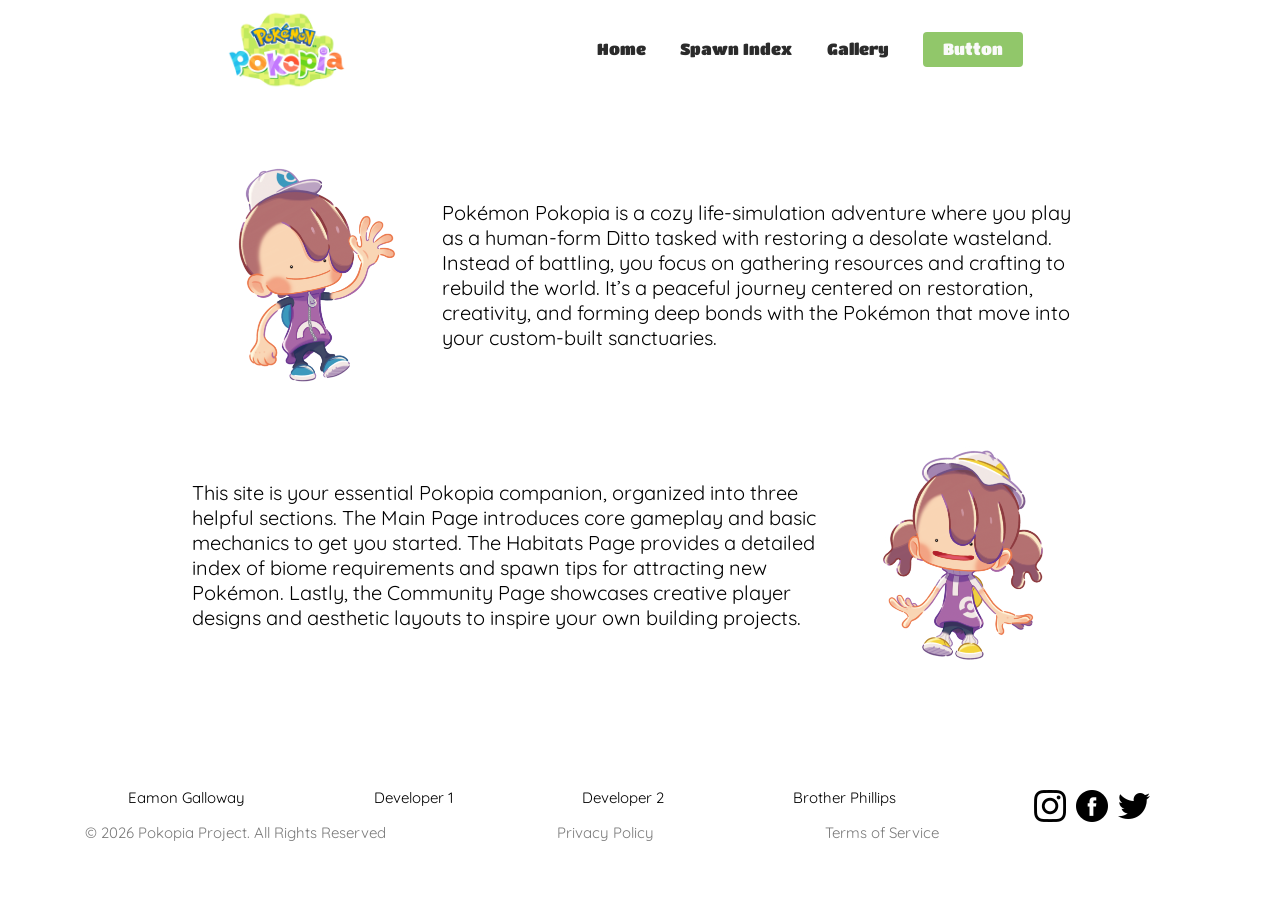
<file: index.html>
<!DOCTYPE html>
<html lang="en">
<head>
    <meta charset="UTF-8">
    <meta name="viewport" content="width=device-width, initial-scale=1.0">
    <title>Document</title>
    
    <link rel="stylesheet" href="styles/index.css">
    <link rel="preconnect" href="https://fonts.googleapis.com">
    <link rel="preconnect" href="https://fonts.gstatic.com" crossorigin>
    <link href="https://fonts.googleapis.com/css2?family=Nanum+Brush+Script&family=Open+Sans:ital,wght@0,300..800;1,300..800&family=Quicksand:wght@300..700&family=Roboto
    :ital,wght@0,100..900;1,100..900&family=Titan+One&family=Zalando+Sans:ital,wght@0,200..900;1,200..900&display=swap" rel="stylesheet">



</head>
<body>
    
    <nav>

        <a href="index.html"><img src="images/logo.png" alt="nav-logo" id="navbar-logo"></a>
        <div id="navbar-link-container">

            <a href="index.html">Home</a>
            <a href="spawn-index.html">Spawn Index</a>
            <a href="gallery.html">Gallery</a>
            <a href="index.html"><button>Button</button></a>

        </div>

    </nav>



    <main>

        <section>

            <img src="images/boy.png" alt="boy">
            <p>
            Pokémon Pokopia is a cozy life-simulation adventure where you play as a human-form Ditto tasked with restoring a desolate wasteland. Instead of battling, 
            you focus on gathering resources and crafting to rebuild the world. It’s a peaceful journey centered on restoration, creativity, and forming deep bonds with 
            the Pokémon that move into your custom-built sanctuaries.
            </p>

        </section>

        <section>
            
            <p>
            This site is your essential Pokopia companion, organized into three helpful sections. The Main Page introduces core gameplay and basic mechanics to get you started. 
            The Habitats Page provides a detailed index of biome requirements and spawn tips for attracting new Pokémon. Lastly, the Community Page showcases creative player 
            designs and aesthetic layouts to inspire your own building projects.
            </p>
            <img src="images/girl.png" alt="girl">

        </section>

    </main>



    <footer>

        <div id="footer-attributions-container">
        <div id="attributions-line-1">
            <h6>Eamon Galloway</h6>
            <h6>Developer 1</h6>
            <h6>Developer 2</h6>
            <h6>Brother Phillips</h6>
        </div>

        <div id="attributions-line-2">
            <h6>© 2026 Pokopia Project. All Rights Reserved</h6>
            <h6>Privacy Policy</h6>
            <h6>Terms of Service</h6>
        </div>
        </div>

        <div id="social-media-container">

            <img src="images/instagram.png" alt="instagram">
            <img src="images/facebook.png" alt="facebook">
            <img src="images/twitter.png" alt="twitter">

        </div>


    </footer>

</body>
</html>
</file>
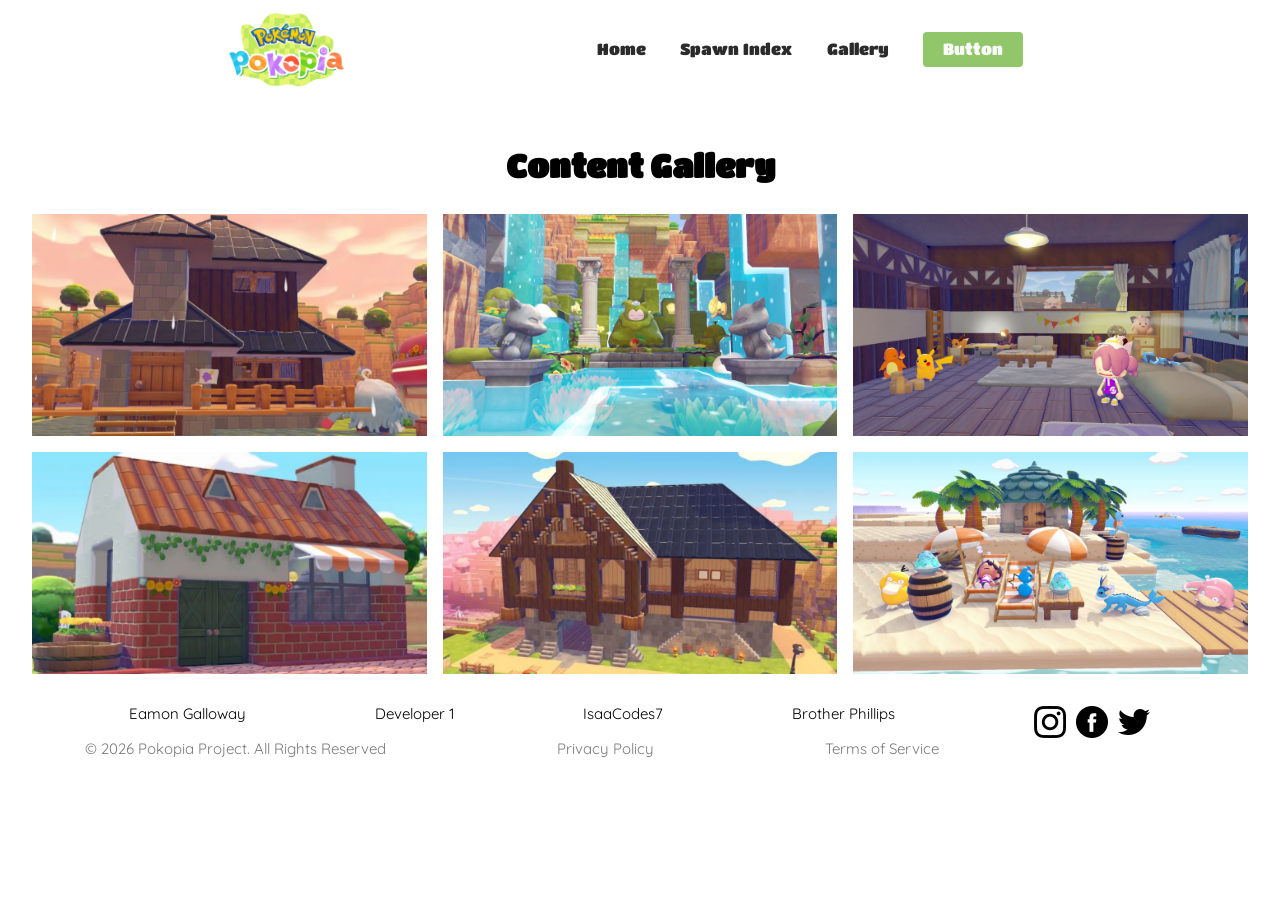
<file: gallery.html>
<!DOCTYPE html>
<html lang="en">
<head>
    <meta charset="UTF-8">
    <meta name="viewport" content="width=device-width, initial-scale=1.0">
    <title>Document</title>

    <link rel="stylesheet" href="styles/gallery.css">
    <link rel="preconnect" href="https://fonts.googleapis.com">
    <link rel="preconnect" href="https://fonts.gstatic.com" crossorigin>
    <link href="https://fonts.googleapis.com/css2?family=Nanum+Brush+Script&family=Open+Sans:ital,wght@0,300..800;1,300..800&family=Quicksand:wght@300..700&family=Roboto
    :ital,wght@0,100..900;1,100..900&family=Titan+One&family=Zalando+Sans:ital,wght@0,200..900;1,200..900&display=swap" rel="stylesheet">



</head>
<body>

    <nav>

        <a href="index.html"><img src="images/logo.png" alt="nav-logo" id="navbar-logo"></a>
        <div id="navbar-link-container">

            <a href="index.html">Home</a>
            <a href="spawn-index.html">Spawn Index</a>
            <a href="gallery.html">Gallery</a>
            <a href="index.html"><button>Button</button></a>

        </div>

    </nav>

    <main>
        <div id = "spacer "></div>
        <div id="gallery">
            <h1 >Content Gallery</h1>
            <div id="gallery-container">
                <img id="Gallery" src="images/image9.png" alt="">
                <img id="Gallery" src="images/image12.png" alt="">
                <img id="Gallery" src="images/image13.png" alt="">
                <img id="Gallery" src="images/image7.png" alt="">
                <img id="Gallery" src="images/image15.png" alt="">
                <img id="Gallery" src="images/image16.png" alt="">
            </div>
        </div>
    </main>

    <footer>

        <div id="footer-attributions-container">
        <div id="attributions-line-1">
            <h6>Eamon Galloway</h6>
            <h6>Developer 1</h6>
            <h6>IsaaCodes7</h6>
            <h6>Brother Phillips</h6>
        </div>

        <div id="attributions-line-2">
            <h6>© 2026 Pokopia Project. All Rights Reserved</h6>
            <h6>Privacy Policy</h6>
            <h6>Terms of Service</h6>
        </div>
        </div>

        <div id="social-media-container">

            <img src="images/instagram.png" alt="instagram">
            <img src="images/facebook.png" alt="facebook">
            <img src="images/twitter.png" alt="twitter">

        </div>


    </footer>
</body>
</html>
</file>
<file: styles/index.css>
/* Resetting Website Default Styles */
* {
    margin: 0;
    padding: 0;
    box-sizing: border-box;
}

body {
    line-height: 1;
    font-family: sans-serif;
}

ul, ol {
    list-style: none;
}

a {
    text-decoration: none;
    color: inherit;
}

button, input, textarea, select {
    font: inherit;
    border: none;
    background: none;
    outline: none;
}

img {
    max-width: 100%;
    display: block;
}



/* Navbar */
nav {
    display: flex;
    align-items: center;
    justify-content: center;
    margin-top: 10px;
    position: fixed;
    top: 0;
    width: 100%;
    z-index: 1000;
}

#navbar-logo {
    width: 120px;
    margin-right: 220px;
    transition: 0.5s;
}

#navbar-logo:hover {
    filter: brightness(1.02);
    transform: rotate(2deg);
}

nav a {
    margin-right: 30px;
    font-family: "Titan One", sans-serif;
    font-weight: 400;
    font-style: normal;
    color: #2b2b2b;
    transition: 0.1s;
}

nav a:hover {
    color:#96d36b;
}

nav button {
    background-color: #91C76A;
    width: 100px;
    height: 35px;
    border-radius: 4px;
    color: rgb(250, 250, 250);
}

nav button:hover {
    background-color:#96d36b;
    cursor: pointer;
}

nav button:focus {
    background-color: #7ba95b;
}



/* Main */
main {
    display: flex;
    flex-direction: column;
    align-items: center;
    margin-top: 150px;
    margin-bottom: 80px;
}

main section{
    margin-bottom: 30px;
    display: flex;
    align-items: center;
    width: 70%;
}

main section img {
    width: 250px;
    transition: 0.5s;
}

main section img:hover {
    filter: brightness(1.1);
    transform: rotate(2deg);
}

main section p {
    font-family: "Quicksand", sans-serif;
    font-optical-sizing: auto;
    font-weight: 400;
    font-style: normal;
    font-size: 20px;
    line-height: normal;
    transition: 0.2s;
}



/* Footer */
footer {
    display: flex;
    margin-bottom: 50px;
}

#footer-attributions-container {
    display: flex;
    flex-direction: column;
    width: 80%;
}

#attributions-line-1 {
    display: flex;
    justify-content:space-evenly;
}

#attributions-line-2 {
    display: flex;
    justify-content:space-around;
    margin-top: 20px;
    color: #7a7a7a;
}

footer h6 {
    font-family: "Quicksand", sans-serif;
    font-optical-sizing: auto;
    font-weight: 400;
    font-style: normal;
    font-size: 15px;
}

#social-media-container {
    display: flex;
    width: 20%;
}

#social-media-container img {
    width: 32px;
    height: 32px;
    margin-left: 10px;
    transition: 0.1s;
}

#social-media-container img:hover {
filter: brightness(0) saturate(100%) invert(79%) sepia(28%) saturate(630%) hue-rotate(47deg) brightness(92%) contrast(89%);
cursor: pointer;
}
</file>
<file: styles/gallery.css>
/* Resetting Website Default Styles */
* {
    margin: 0;
    padding: 0;
    box-sizing: border-box;
}

main{
    margin-top: 150px;

}

#gallery h1{
    font-family: "Titan One", sans-serif;
}
body {
    line-height: 1;
    font-family: sans-serif;
}

ul, ol {
    list-style: none;
}

a {
    text-decoration: none;
    color: inherit;
}

button, input, textarea, select {
    font: inherit;
    border: none;
    background: none;
    outline: none;
}

img {
    max-width: 100%;
    display: block;
}



/* Navbar */
nav {
    display: flex;
    align-items: center;
    justify-content: center;
    margin-top: 10px;
    position: fixed;
    top: 0;
    width: 100%;
    z-index: 1000;
}

#navbar-logo {
    width: 120px;
    margin-right: 220px;
}

nav a {
    margin-right: 30px;
    font-family: "Titan One", sans-serif;
    font-weight: 400;
    font-style: normal;
    color: #2b2b2b;
}

nav a:hover {
    color:#96d36b;
}

nav button {
    background-color: #91C76A;
    width: 100px;
    height: 35px;
    border-radius: 4px;
    color: rgb(250, 250, 250);
}

nav button:hover {
    background-color:#96d36b;
}

nav button:focus {
    background-color: #7ba95b;
}

#gallery-container{
    margin: 2em;
    display: grid;
    grid-template-columns: 1fr 1fr 1fr;
    gap: 1em;
}
#gallery{
    text-align: center;
}



footer {
    display: flex;
    margin-bottom: 50px;
}

#footer-attributions-container {
    display: flex;
    flex-direction: column;
    width: 80%;
}

#attributions-line-1 {
    display: flex;
    justify-content:space-evenly;
}

#attributions-line-2 {
    display: flex;
    justify-content:space-around;
    margin-top: 20px;
    color: #7a7a7a;
}

footer h6 {
    font-family: "Quicksand", sans-serif;
    font-optical-sizing: auto;
    font-weight: 400;
    font-style: normal;
    font-size: 15px;
}

#social-media-container {
    display: flex;
    width: 20%;
}

#social-media-container img {
    width: 32px;
    height: 32px;
    margin-left: 10px;
    transition: 0.1s;
}

#social-media-container img:hover {
filter: brightness(0) saturate(100%) invert(79%) sepia(28%) saturate(630%) hue-rotate(47deg) brightness(92%) contrast(89%);
cursor: pointer;
}
</file>
